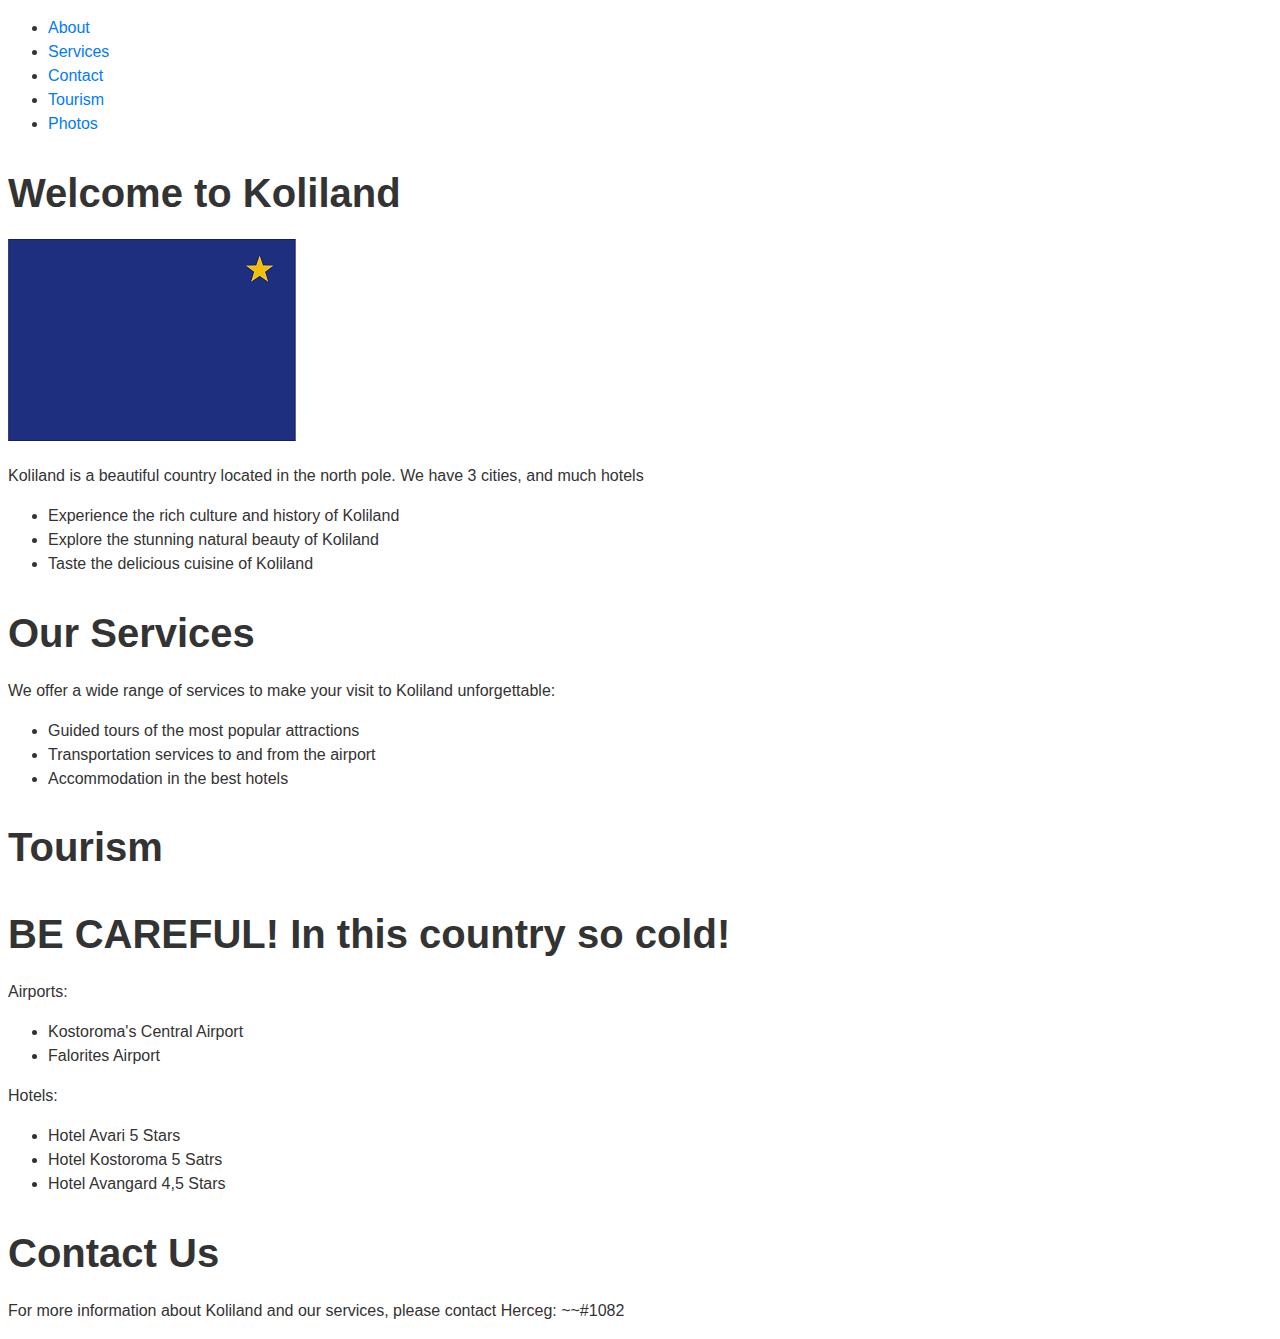
<file: index.html>
<!DOCTYPE html>
<html>
  <head>
    <title>Koliland Official Site</title>
    <link rel="icon" href="favicon.ico" type="image/x-icon">
    <meta charset="UTF-8">
    <link rel="stylesheet" href="style.css">
  </head>
  <body>
    <header>
      <nav>
        <ul>
          <li><a href="#about">About</a></li>
          <li><a href="#services">Services</a></li>
          <li><a href="#contact">Contact</a></li>
          <li><a href="#tourism">Tourism</a></li>
	  <li><a href="photos.html">Photos</a></li>
        </ul>
      </nav>
    </header>
    <section id="about">
      <h1>Welcome to Koliland</h1>
      <img src="koliland.png" alt="Koliland">
      <p>Koliland is a beautiful country located in the north pole. We have 3 cities, and much hotels</p>
      <ul>
        <li>Experience the rich culture and history of Koliland</li>
        <li>Explore the stunning natural beauty of Koliland</li>
        <li>Taste the delicious cuisine of Koliland</li>
      </ul>
    </section>
    <section id="services">
      <h1>Our Services</h1>
      <p>We offer a wide range of services to make your visit to Koliland unforgettable:</p>
      <ul>
        <li>Guided tours of the most popular attractions</li>
        <li>Transportation services to and from the airport</li>
        <li>Accommodation in the best hotels</li>
      </ul>
    </section>
<section id="tourism">
      <h1>Tourism</h1>
      <h1>BE CAREFUL! In this country so cold!</h1>
      <p>Airports:</p>
      <ul>
        <li>Kostoroma's Central Airport</li>
        <li>Falorites Airport</li>
      </ul>
      <p>Hotels:</p>
      <ul>
       <li>Hotel Avari 5 Stars</li>
        <li>Hotel Kostoroma 5 Satrs</li>
         <li>Hotel Avangard 4,5 Stars</li>
      </ul>
    </section>
    <section id="contact">
      <h1>Contact Us</h1>
      <p>For more information about Koliland and our services, please contact Herceg: ~~#1082</p>
      <ul>
</file>
<file: style.css>
body {
  font-family: Arial, sans-serif;
  font-size: 16px;
  line-height: 1.5;
  color: #333;
  background-color: #fff;
}

h1, h2, h3 {
  font-weight: bold;
  margin-bottom: 1rem;
}

h1 {
  font-size: 2.5rem;
}

h2 {
  font-size: 2rem;
}

h3 {
  font-size: 1.5rem;
}

a {
  color: #007bff;
  text-decoration: none;
}

a:hover {
  text-decoration: underline;
}

button, input[type="submit"] {
  display: inline-block;
  padding: 0.5rem 1rem;
  font-size: 1rem;
  font-weight: bold;
  color: #fff;
  background-color: #007bff;
  border: none;
  border-radius: 0.25rem;
  cursor: pointer;
}

button:hover, input[type="submit"]:hover {
  background-color: #0069d9;
}

table {
  border-collapse: collapse;
  width: 100%;
}

th, td {
  padding: 0.5rem;
  text-align: left;
  border: 1px solid #ccc;
}

th {
  font-weight: bold;
  background-color: #f2f2f2;
}
</file>
